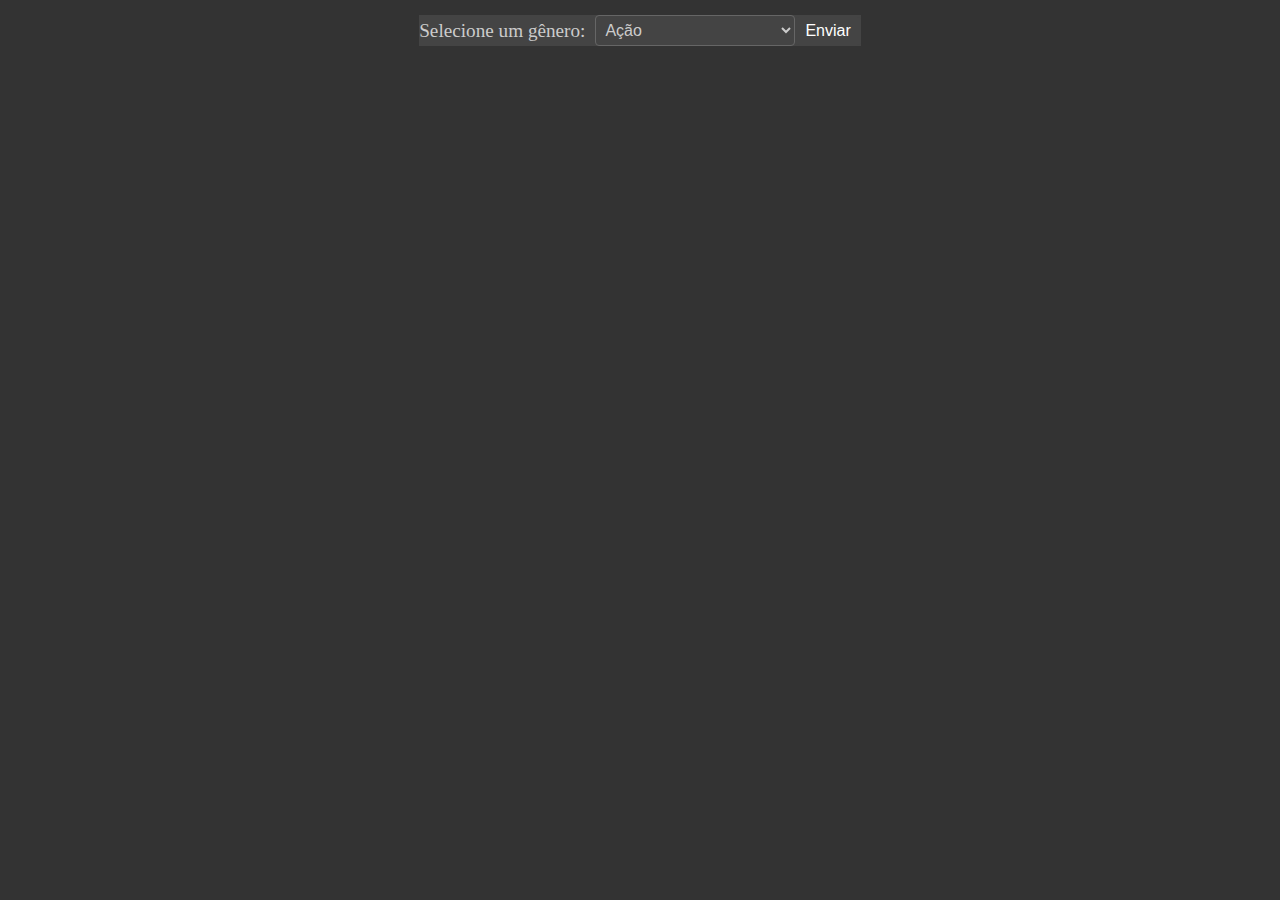
<file: index.html>
<!DOCTYPE html>
<html>
<head>
    <title>Filmes Aleatórios para pessoas indecisas</title>
    <link rel="stylesheet" href="src/style.css">
    <meta charset="utf-8">
</head>
<body>
<div class="container">
<form id="genre-form">
    <label for="genre-select">Selecione um gênero:</label>
    <select id="genre-select" name="genre">
        <option value="28">Ação</option>
        <option value="12">Aventura</option>
        <option value="16">Animação</option>
        <option value="35">Comédia</option>
        <option value="80">Crime</option>
        <option value="99">Documentário</option>
        <option value="18">Drama</option>
        <option value="10751">Família</option>
        <option value="14">Fantasia</option>
        <option value="36">História</option>
        <option value="27">Terror</option>
        <option value="10402">Música</option>
        <option value="9648">Mistério</option>
        <option value="10749">Romance</option>
        <option value="878">Ficção científica</option>
        <option value="10770">Cinema TV</option>
        <option value="53">Thriller</option>
        <option value="10752">Guerra</option>
        <option value="37">Western</option>
    </select>
    <button type="submit">Enviar</button>
</form>
    <div id="results"></div>
    <div id="movieDiv"></div>
</div>
<script src="src/script.js"></script>
</body>
</html>
</file>
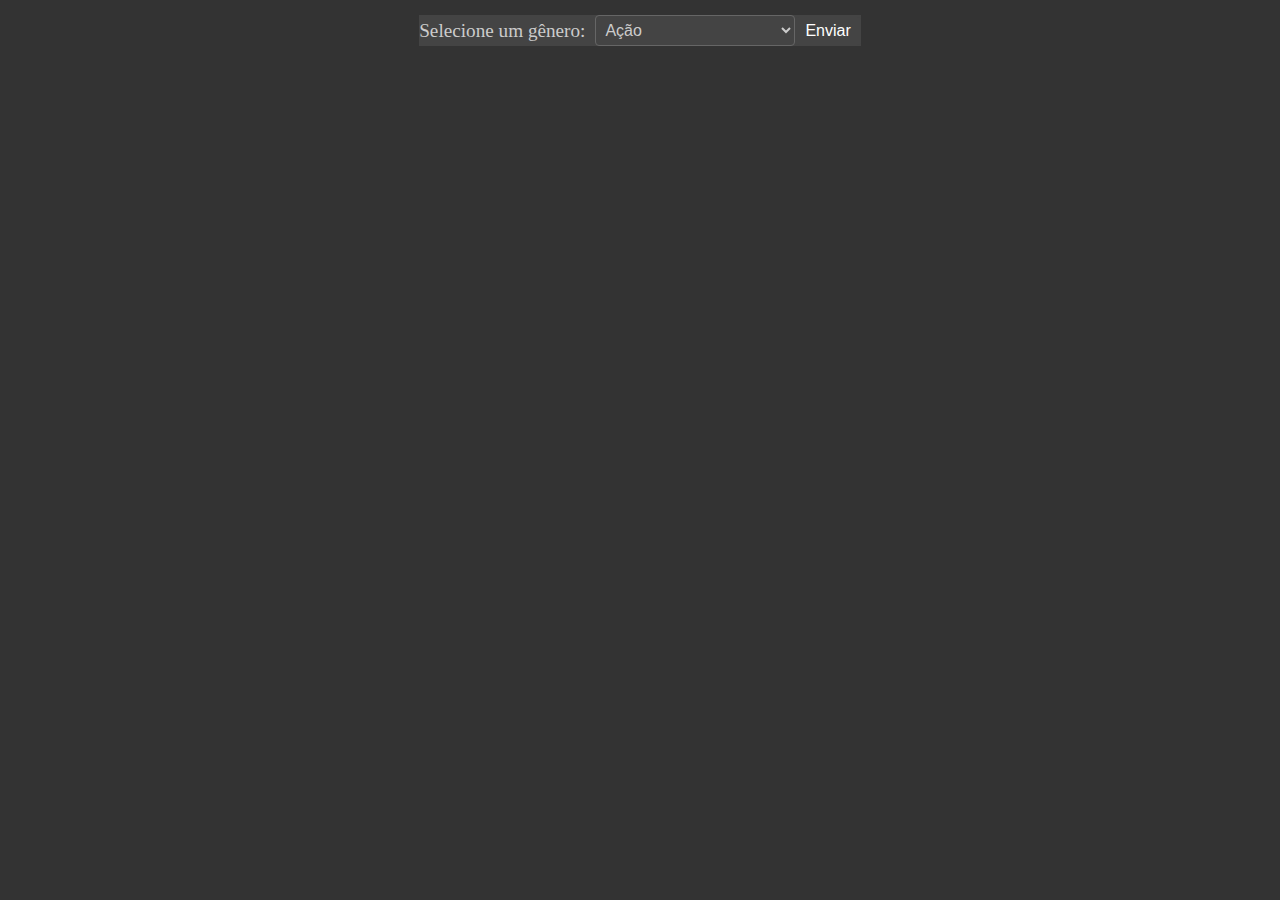
<file: src/index.html>
<!DOCTYPE html>
<html>
<head>
    <title>Filmes Aleatórios para pessoas indecisas</title>
    <link rel="stylesheet" href="style.css">
    <meta charset="utf-8">
</head>
<body>
<div class="container">
<form id="genre-form">
    <label for="genre-select">Selecione um gênero:</label>
    <select id="genre-select" name="genre">
        <option value="28">Ação</option>
        <option value="12">Aventura</option>
        <option value="16">Animação</option>
        <option value="35">Comédia</option>
        <option value="80">Crime</option>
        <option value="99">Documentário</option>
        <option value="18">Drama</option>
        <option value="10751">Família</option>
        <option value="14">Fantasia</option>
        <option value="36">História</option>
        <option value="27">Terror</option>
        <option value="10402">Música</option>
        <option value="9648">Mistério</option>
        <option value="10749">Romance</option>
        <option value="878">Ficção científica</option>
        <option value="10770">Cinema TV</option>
        <option value="53">Thriller</option>
        <option value="10752">Guerra</option>
        <option value="37">Western</option>
    </select>
    <button type="submit">Enviar</button>
</form>
    <div id="results"></div>
    <div id="movieDiv"></div>
</div>
<script src="script.js"></script>
</body>
</html>
</file>
<file: src/style.css>
body {
    margin: 0;
    padding: 0;
    background-color: #333;
    color: #fff;
}

.container {
    box-sizing: border-box;
    max-width: 700px;
    margin: 0 auto;
    padding: 15px;
    text-align: center;
}

#genre-form {
    display: inline-flex;
    align-items: center;
    justify-content: space-between;
    margin-bottom: 15px;
    background-color: #444;
    border-color: #666;
}

#genre-form label {
    margin-right: 10px;
    font-size: 1.2rem;
    color: #ccc;
}

#genre-form select {
    width: 200px;
    padding: 5px;
    font-size: 1rem;
    border: 1px solid;
    border-radius: 4px;
    background-color: #444;
    border-color: #666;
    color: #ccc;
}

#genre-form button {
    padding: 5px 10px;
    font-size: 16px;
    border: none;
    border-radius: 4px;
    background-color: #444;
    border-color: #666;
    color: #fff;
    cursor: pointer;
}

#results div {
    margin-bottom: 20px;
    box-shadow: 0 4px 8px 0 rgba(0, 0, 0, 0.2);
    transition: 0.3s;
}

#results div:hover {
    box-shadow: 0 8px 16px 0 rgba(0, 0, 0, 0.2);
}

#results img {
    width: 500px;
    height: auto;
}


@media (max-device-width: 768px) {
    #genre-form {
        width: 100%;
        align-items: center;
        justify-content: space-between;
        margin-bottom: 15px;
        background-color: #444;
        border-color: #666;
    }

    .container {
        box-sizing: border-box;
        width: 95%;
        margin: 0 auto;
        padding: 15px;
        text-align: center;
    }

    #results h2 {
        margin: 0;
        font-size: 2rem;
    }

    #results img {
        width: 95%;
        margin-bottom: 10px;
    }

    #results p {
        margin: 5px;
        font-size: 18px;
        line-height: 1.5;
    }
}
</file>
